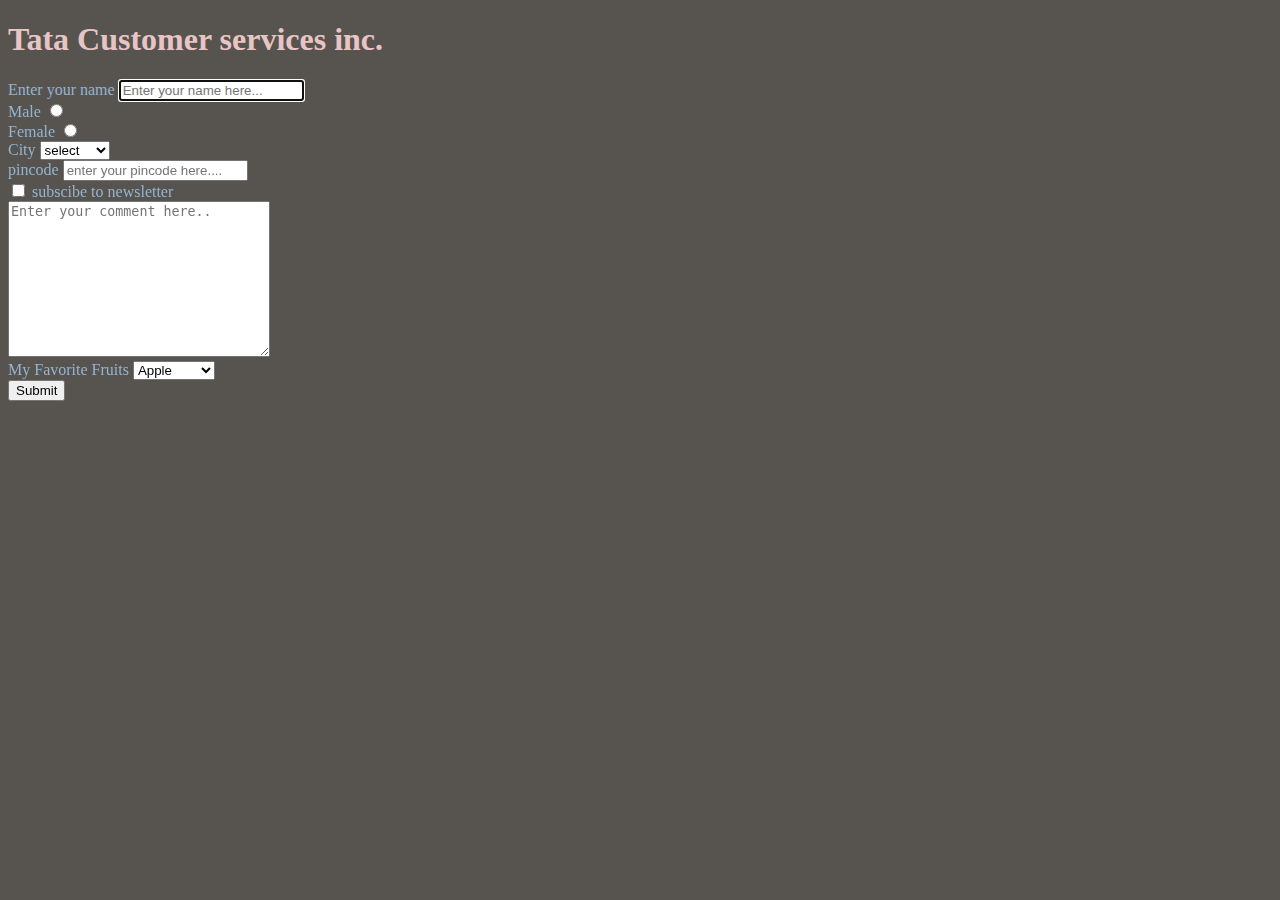
<file: video 7 assignment/index.html>
<!-- Quick Quiz:
    Without using br tag, write a vertically aligned form asking for name, city and pincode of a user.
    Everyone must comment -->

<!DOCTYPE html>
<html lang="en">

<head>
    <meta charset="UTF-8">
    <meta name="viewport" content="width=device-width, initial-scale=1.0">
    <title>TCS</title>
    <h1> Tata Customer services inc.</h1>
</head>

<body>
    <div>
        <label for="username">Enter your name </label>
        <input type="text" id="username" name="username" placeholder="Enter your name here..." autofocus>
    </div>
    <div>
        <label for="Male">Male</label>
        <input type="radio" name="gender" id="Male">
    </div>
    <div>
        <label for="Female">Female</label>
        <input type="radio" name="gender" id="Female">
    </div>
    <div>
        <label for="City">City</label>
        <select name="City" id="City">
            <option value="select">select</option>
            <option value="Aligarh">Aligarh</option>
            <option value="Agra">Agra</option>
            <option value="Mumbai">Mumbai</option>
            <option value="Delhi">Delhi</option>
        </select>
    </div>
    <div>
        <label for="pincode">pincode</label>
        <input type="text" name="pincode" id="pincode" placeholder="enter your pincode here....">
    </div>
    <div>
        <input type="checkbox" name="subscribe id=" newsletter">
        <label for="checkbox">subscibe to newsletter</label>
    </div>
    <div>
        <label for="comment"></label>
        <textarea name="comment" id="comment" cols="30" rows="10" placeholder="Enter your comment here.."></textarea>
    </div>
    <div>
        <label for="Fruits">My Favorite Fruits</label>
        <select name="Fruits">
            <option value="Apple">Apple</option>
            <option value="Banana">Banana</option>
            <option value="Pineapple">Pineapple</option>
            <option value="Grapes">Grapes</option>
        </select>
    </div>
    <div>
        <input type="submit">
    </div>
    <link rel="stylesheet" href="style.css">
</body>
<script src="script.js"></script>

</html>
</file>
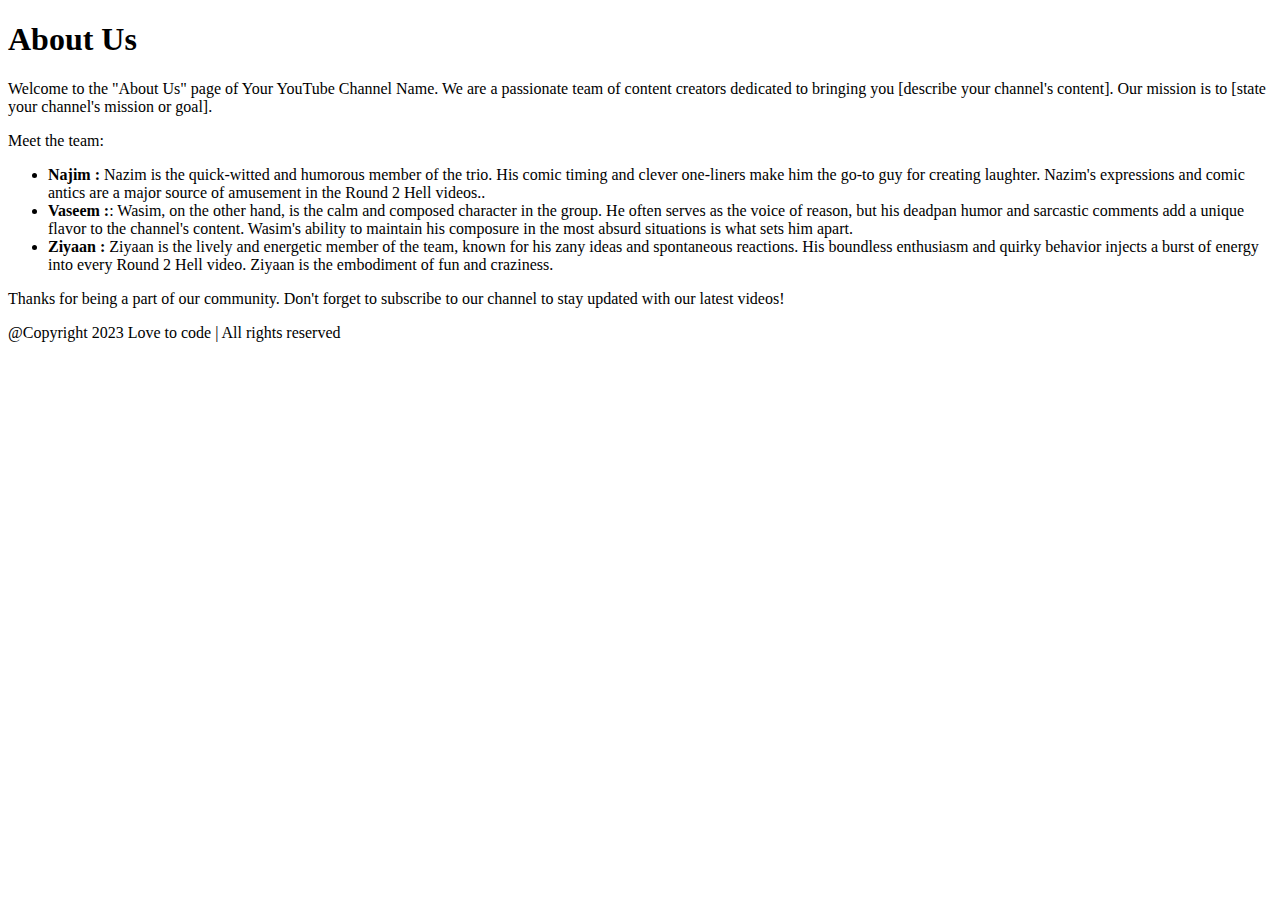
<file: About us.html>
<!DOCTYPE html>
<html>
<head>
    <meta charset="UTF-8">
    <title>About Us </title>
</head>
<body>
    <header>
        <h1>About Us </h1>
    </header>
    <main>
    <div>
        <p>Welcome to the "About Us" page of Your YouTube Channel Name. We are a passionate team of content creators dedicated to bringing you [describe your channel's content]. Our mission is to [state your channel's mission or goal].</p>

        <p>Meet the team:</p>
        <ul>
            <li><strong>Najim :</strong> Nazim is the quick-witted and humorous member of the trio. His comic timing and clever one-liners make him the go-to guy for creating laughter. Nazim's expressions and comic antics are a major source of amusement in the Round 2 Hell videos..</li>
            <li><strong>Vaseem :</strong>: Wasim, on the other hand, is the calm and composed character in the group. He often serves as the voice of reason, but his deadpan humor and sarcastic comments add a unique flavor to the channel's content. Wasim's ability to maintain his composure in the most absurd situations is what sets him apart.</li>
            <li><strong>Ziyaan :</strong> Ziyaan is the lively and energetic member of the team, known for his zany ideas and spontaneous reactions. His boundless enthusiasm and quirky behavior injects a burst of energy into every Round 2 Hell video. Ziyaan is the embodiment of fun and craziness.</li>
            <!-- Add more team members as needed -->
        </ul>

        <p>Thanks for being a part of our community. Don't forget to subscribe to our channel to stay updated with our latest videos!</p>
    </div>
</main>
</body>
<footer>
    @Copyright 2023 Love to code | All rights reserved 
</footer>
</html>
</file>
<file: video 7 assignment/style.css>
body{
    background-color: rgb(87, 83, 78);
    color: rgb(231, 197, 197);
}
div{
color: rgb(148, 180, 208);
}
form{
    color: rgb(255, 8, 12);
}
</file>
